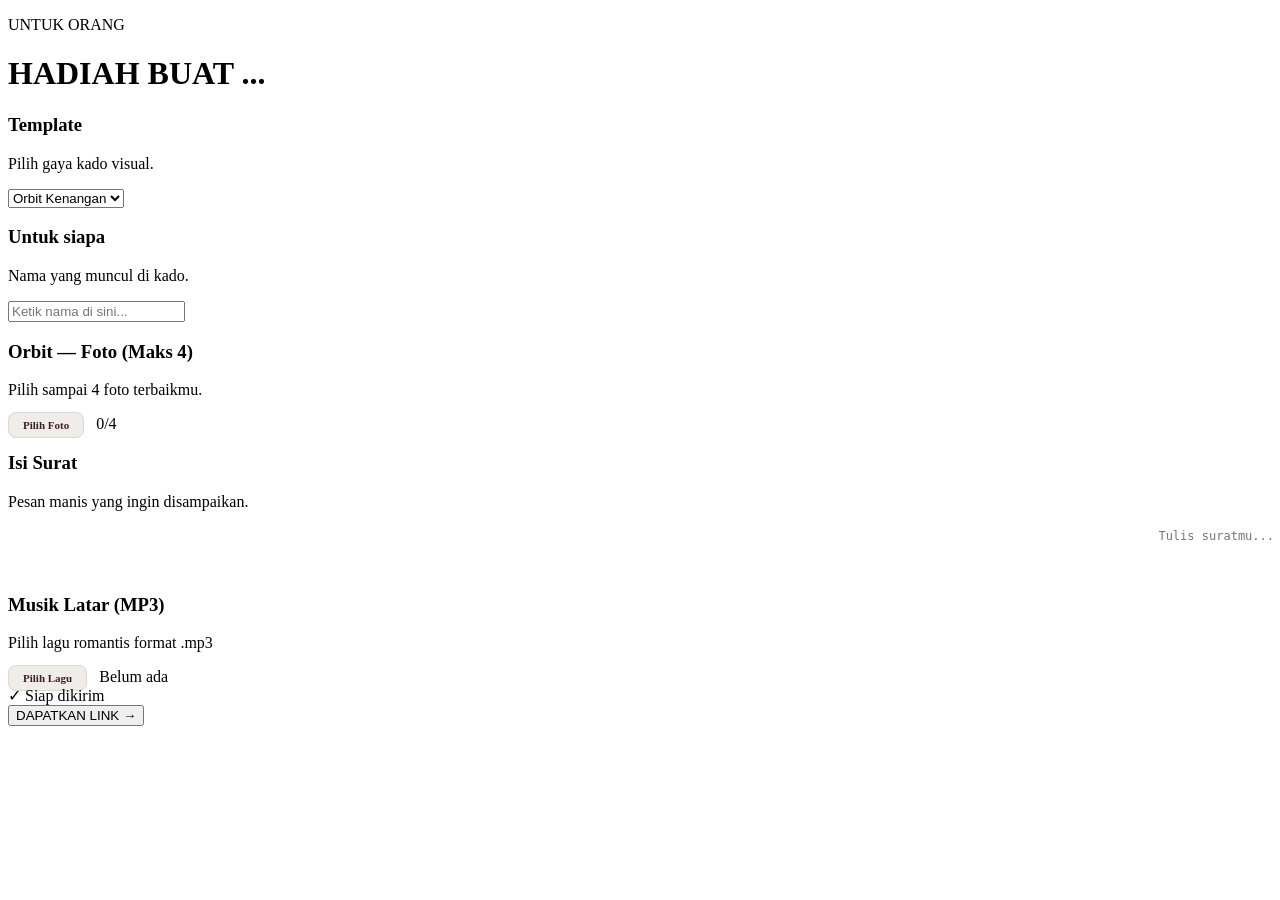
<file: index.html>
<!DOCTYPE html>
<html lang="id">
<head>
    <meta charset="UTF-8">
    <meta name="viewport" content="width=device-width, initial-scale=1.0">
    <title>Kado Digital Builder</title>
    <link rel="preconnect" href="https://fonts.googleapis.com">
    <link rel="preconnect" href="https://fonts.gstatic.com" crossorigin>
    <link href="https://fonts.googleapis.com/css2?family=Cinzel:wght@700&family=Plus+Jakarta+Sans:wght@400;500;600;700&display=swap" rel="stylesheet">
    <link rel="stylesheet" href="main.css">
</head>
<body>

    <div class="app-container">
        <header class="preview-banner">
            <p class="subtitle">UNTUK ORANG</p>
            <h1 id="preview-title" class="main-title">HADIAH BUAT ...</h1>
        </header>

        <main class="builder-panel">
            
            <div class="builder-item">
                <div class="item-left">
                    <span class="status-dot active"></span>
                    <div class="item-text">
                        <h3>Template</h3>
                        <p>Pilih gaya kado visual.</p>
                    </div>
                </div>
                <div class="item-right">
                    <select id="input-template">
                        <option value="Orbit Kenangan" selected>Orbit Kenangan</option>
                        <option value="Taman Bunga">Taman Bunga</option>
                    </select>
                </div>
            </div>

            <div class="builder-item">
                <div class="item-left">
                    <span class="status-dot active"></span>
                    <div class="item-text">
                        <h3>Untuk siapa</h3>
                        <p>Nama yang muncul di kado.</p>
                    </div>
                </div>
                <div class="item-right">
                    <input type="text" id="input-target" placeholder="Ketik nama di sini...">
                </div>
            </div>

            <div class="builder-item section-divider">
                <div class="item-left">
                    <span class="status-dot process"></span>
                    <div class="item-text">
                        <h3>Orbit — Foto (Maks 4)</h3>
                        <p>Pilih sampai 4 foto terbaikmu.</p>
                    </div>
                </div>
                <div class="item-right">
                    <label for="input-foto" class="btn-upload-label">Pilih Foto</label>
                    <input type="file" id="input-foto" accept="image/*" multiple style="display:none;">
                    <span id="info-foto" class="counter gray">0/4</span>
                </div>
            </div>

            <div class="builder-item">
                <div class="item-left">
                    <span class="status-dot process"></span>
                    <div class="item-text">
                        <h3>Isi Surat</h3>
                        <p>Pesan manis yang ingin disampaikan.</p>
                    </div>
                </div>
                <div class="item-right">
                    <textarea id="input-surat" placeholder="Tulis suratmu..." style="border:none; outline:none; text-align:right; resize:none; font-size:12px; height:40px; width:100%;"></textarea>
                </div>
            </div>

            <div class="builder-item">
                <div class="item-left">
                    <span class="status-dot process"></span>
                    <div class="item-text">
                        <h3>Musik Latar (MP3)</h3>
                        <p>Pilih lagu romantis format .mp3</p>
                    </div>
                </div>
                <div class="item-right">
                    <label for="input-musik" class="btn-upload-label">Pilih Lagu</label>
                    <input type="file" id="input-musik" accept="audio/mp3, audio/mpeg" style="display:none;">
                    <span id="info-musik" class="counter gray">Belum ada</span>
                </div>
            </div>

        </main>

        <footer class="sticky-footer">
            <div class="status-ready">
                <span class="check-icon">✓</span> Siap dikirim
            </div>
            <button id="btn-publish" class="btn-publish">DAPATKAN LINK →</button>
        </footer>
    </div>

    <script src="main.js"></script>
</body>
                          </html>
</file>
<file: main.css>
.btn-upload-label {
    background-color: #f0ede9;
    color: #3d1e2b;
    padding: 6px 14px;
    border-radius: 8px;
    font-size: 11px;
    font-weight: 700;
    cursor: pointer;
    border: 1px solid #dcdad5;
    transition: background-color 0.2s;
    margin-right: 8px;
}

.btn-upload-label:hover {
    background-color: #e3dfda;
}
</file>
